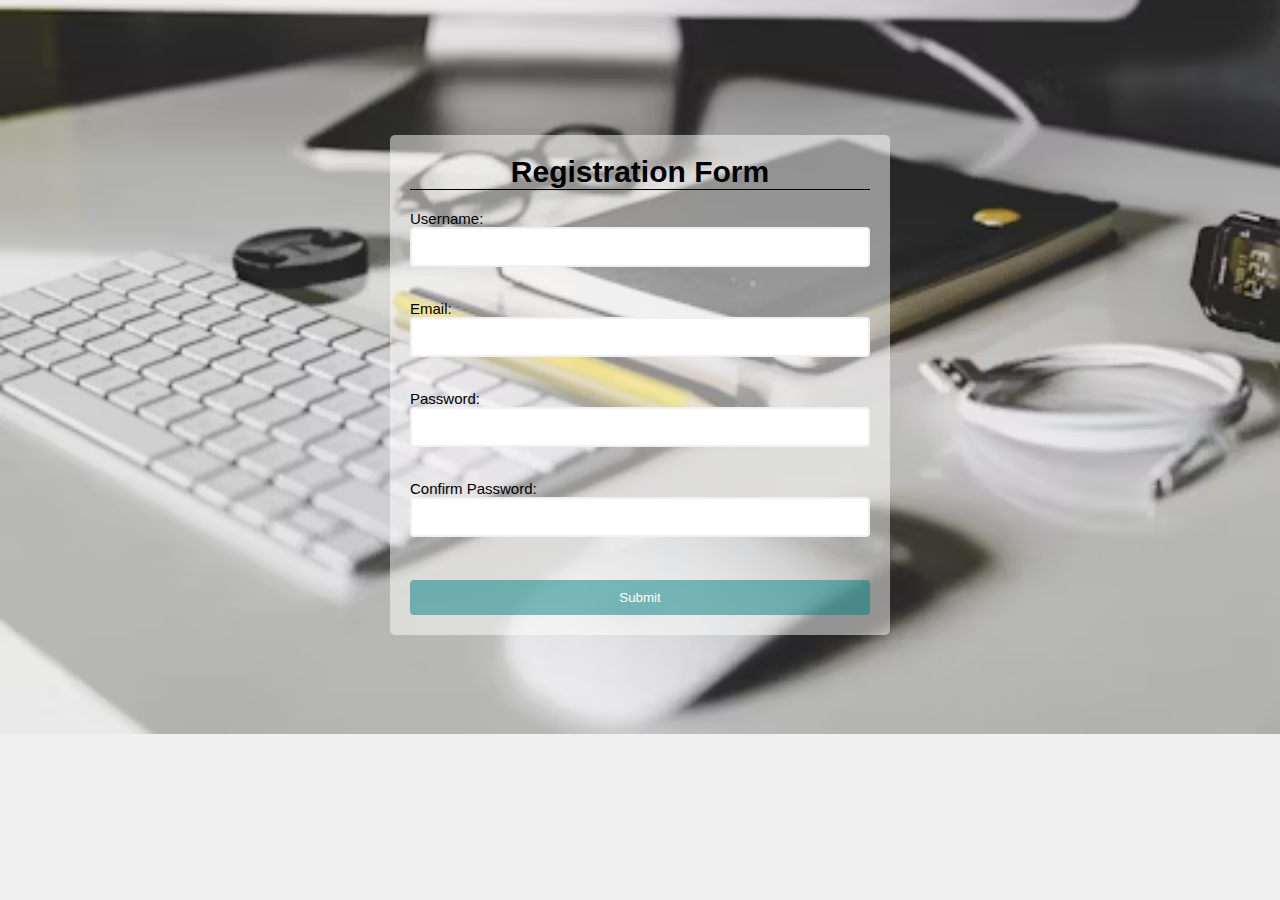
<file: index.html>
<!DOCTYPE html>
<html lang="en">
<head>
    <meta charset="UTF-8">
    <meta name="viewport" content="width=device-width, initial-scale=1.0">
    <title>Form Validation</title>
    <link rel="stylesheet" href="style.css">
</head>
<body>
    <div class="container">
        <form class="form" id="form">
            <h1>Registration Form</h1>
            <div class="form-control">
                <label>Username:</label>
                <input type="text" name="" id="username">
                <span class="error"></span>
            </div>
            <div class="form-control">
                <label>Email:</label>
                <input type="text" name="" id="email">
                <span class="error"></span>
            </div>
            <div class="form-control">
                <label>Password:</label>
                <input type="text" name="" id="password">
                <span class="error"></span>
            </div>
            <div class="form-control">
                <label>Confirm Password:</label>
                <input type="text" name="" id="confirm-password">
                <span class="error"></span>
            </div>
            <input type="submit" id="btn" value="Submit" name=""/>
        </form>
    </div>
    <script src="script.js"></script>    
</body>
</html>
</file>
<file: style.css>
*{
    padding: 0;
    margin: 0;
    box-sizing: border-box;
    font-family: Verdana, Geneva, Tahoma, sans-serif;
}
body {
    /* Set the background image */
    background-image: url('Background.avif');

    /* Set background size to cover the entire container */
    background-size: cover;

    /* Center the background image */
    background-position: center;

    /* Optional: Set background repeat to no-repeat */
    background-repeat: no-repeat;

    /* Optional: Add a background color in case the image is smaller than the container */
    background-color: #f0f0f0;
}

#form{
    width: 500px;
    margin: 15vh auto 0 auto;
    padding: 20px;
    background-color: rgba(255, 255, 255, 0.5); /* Light grey background with 50% opacity */
    border-radius: 5px;
    font-size: 15px;
}
h1{
    border-bottom: 1px solid black;
    margin-bottom: 20px;
    text-align: center;
}
.form-control{
    display: flex;
    flex-direction: column;
}
.form-control input{
    border: 2px solid #f0f0f0;
    border-radius: 4px;
    display: block;
    font-size: 14px;
    padding: 10px;
    width: 100%;
}
#form #btn{
    padding: 10px;
    margin-top: 10px;
    width: 100%;
    background-color: rgba(0, 128, 128, 0.5); /* Teal background with 50% opacity */
    border: none;
    border-radius: 4px;
    color: white;
    cursor: pointer;
}
.form-control .error{
    color: #ff3860;
    font-size: 12px;
    height: 13px;
    margin: 10px;
}
.form-control.success input{
    border-color: green;
}
.form-control.error input{
    border-color: red;
}
</file>
